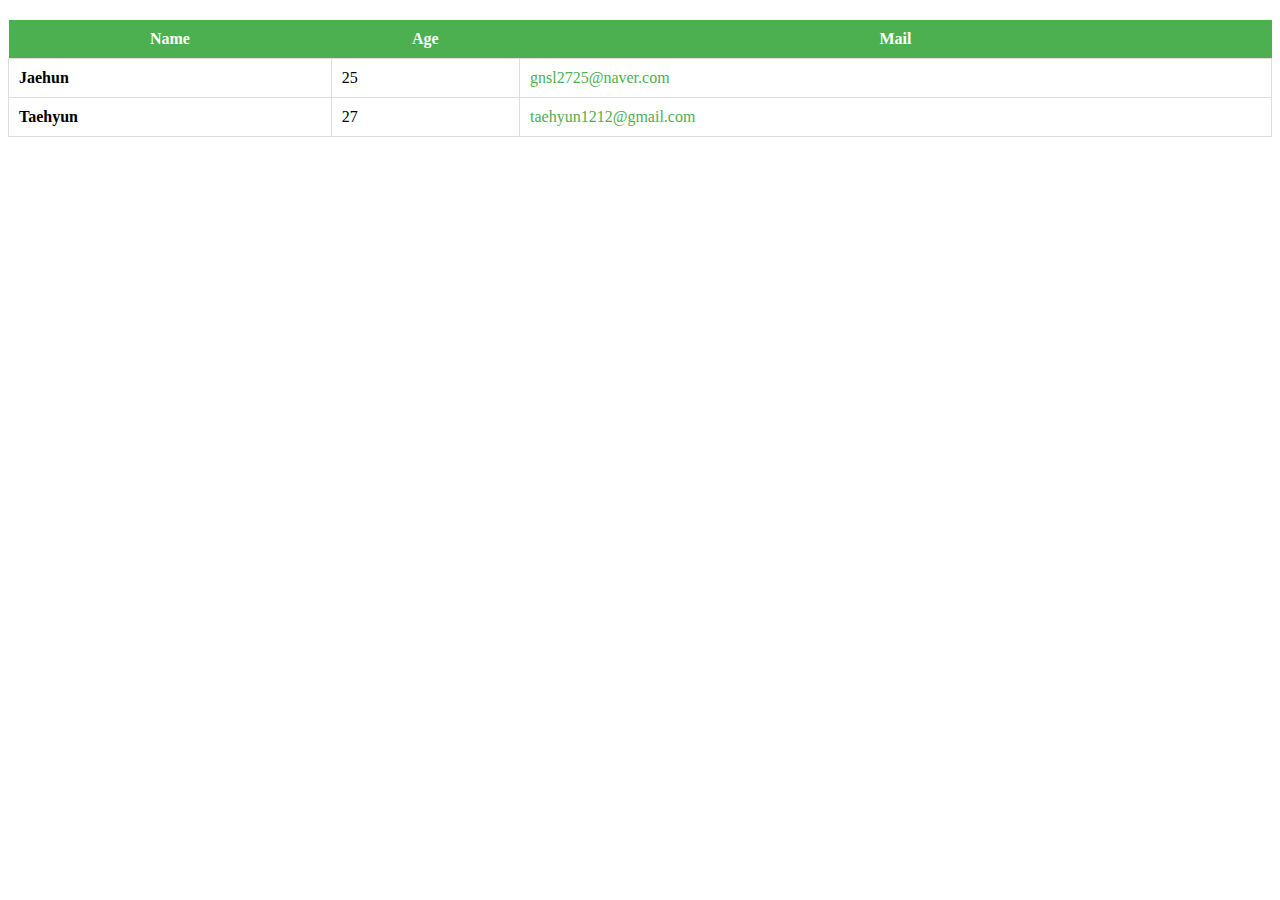
<file: 11_12/table.html>
<!DOCTYPE html>
<html lang="en">
  <head>
    <meta charset="UTF-8" />
    <meta name="viewport" content="width=device-width, initial-scale=1.0" />
    <title>table</title>
    <link rel="stylesheet" href="./table.css" />
  </head>
  <body>
    <table id="contactTable">
      <thead class="tableHead">
        <tr>
          <th scope="col">Name</th>
          <th scope="col">Age</th>
          <th scope="col">Mail</th>
        </tr>
      </thead>
      <tbody>
        <tr>
          <th scope="row">Jaehun</th>
          <td>25</td>
          <td><a href="mailto:gnsl2725@naver.com">gnsl2725@naver.com</a></td>
        </tr>
        <tr>
          <th scope="row">Taehyun</th>
          <td>27</td>
          <td><a href="mailto:gnsl2725@naver.com">taehyun1212@gmail.com</a></td>
        </tr>
        <tr>
          <th scope="row">Sujin</th>
          <td>21</td>
          <td><a href="mailto:gnsl2725@naver.com">sujin1023@naver.com</a></td>
        </tr>
      </tbody>
    </table>
  </body>
</html>
</file>
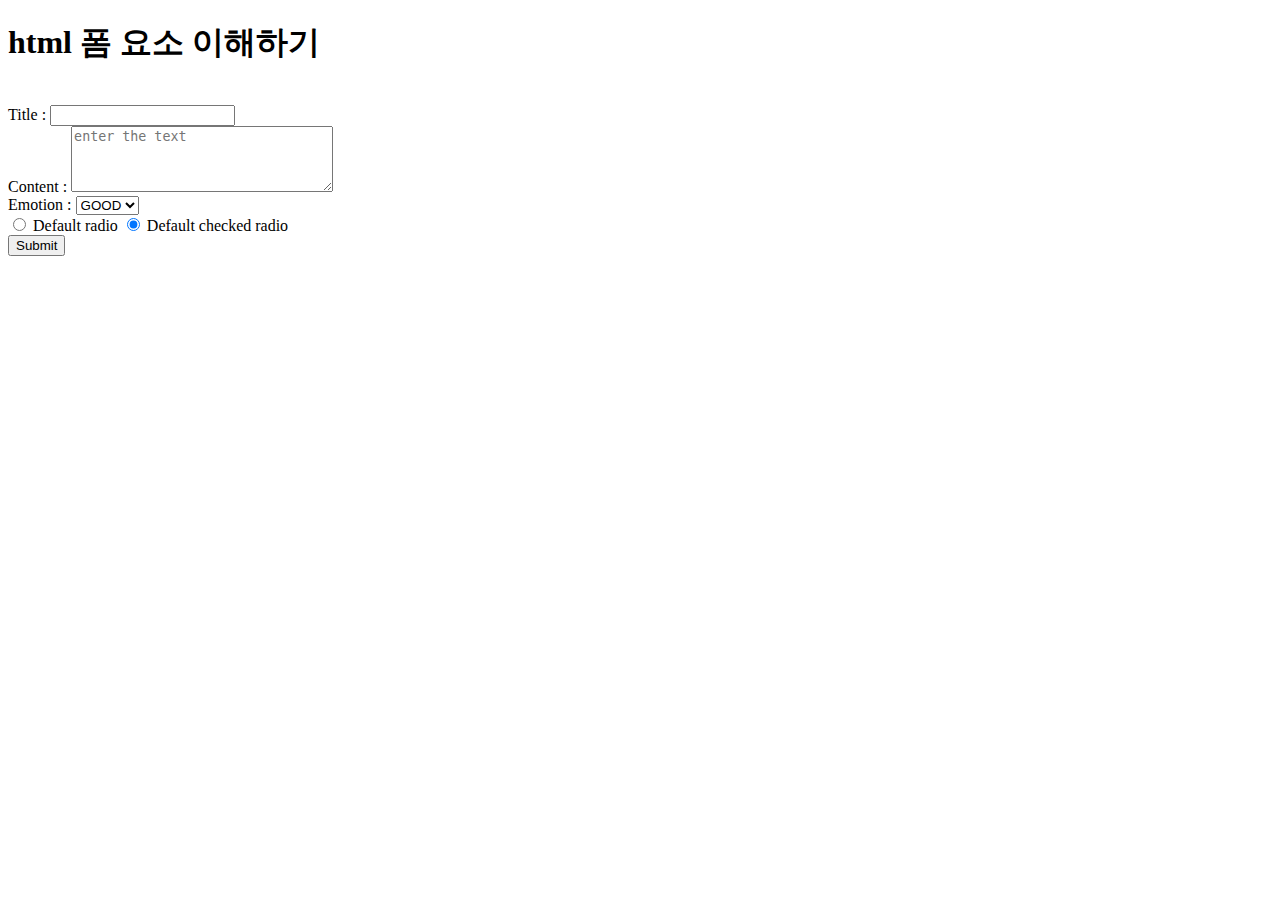
<file: Day2 11_6/form-element.html>
<!DOCTYPE html>
<html lang="en">
  <head>
    <meta charset="UTF-8" />
    <meta name="viewport" content="width=device-width, initial-scale=1.0" />
    <title>form element</title>
  </head>
  <body>
    <h1>html 폼 요소 이해하기</h1>
    <br />
    <form>
      <label for="inputArea">Title : </label>
      <input type="text" id="inputArea" /><br />

      <label for="textArea">Content : </label>
      <textarea
        id="textArea"
        rows="4"
        cols="30"
        placeholder="enter the text"
      ></textarea
      ><br />

      <label for="select">Emotion : </label>
      <select id="select">
        <option value="good">GOOD</option>
        <option value="soso">SOSO</option>
        <option value="bad">BAD</option></select
      ><br />

      <input type="radio" id="defaultRadio" />
      <label for="defaultRadio">Default radio</label>

      <input type="radio" id="defaultCheckedRadio" checked />
      <lable for="defaultCheckedRadio">Default checked radio</lable><br />

      <button type="button" id="submitButton">Submit</button>
    </form>
  </body>
</html>
</file>
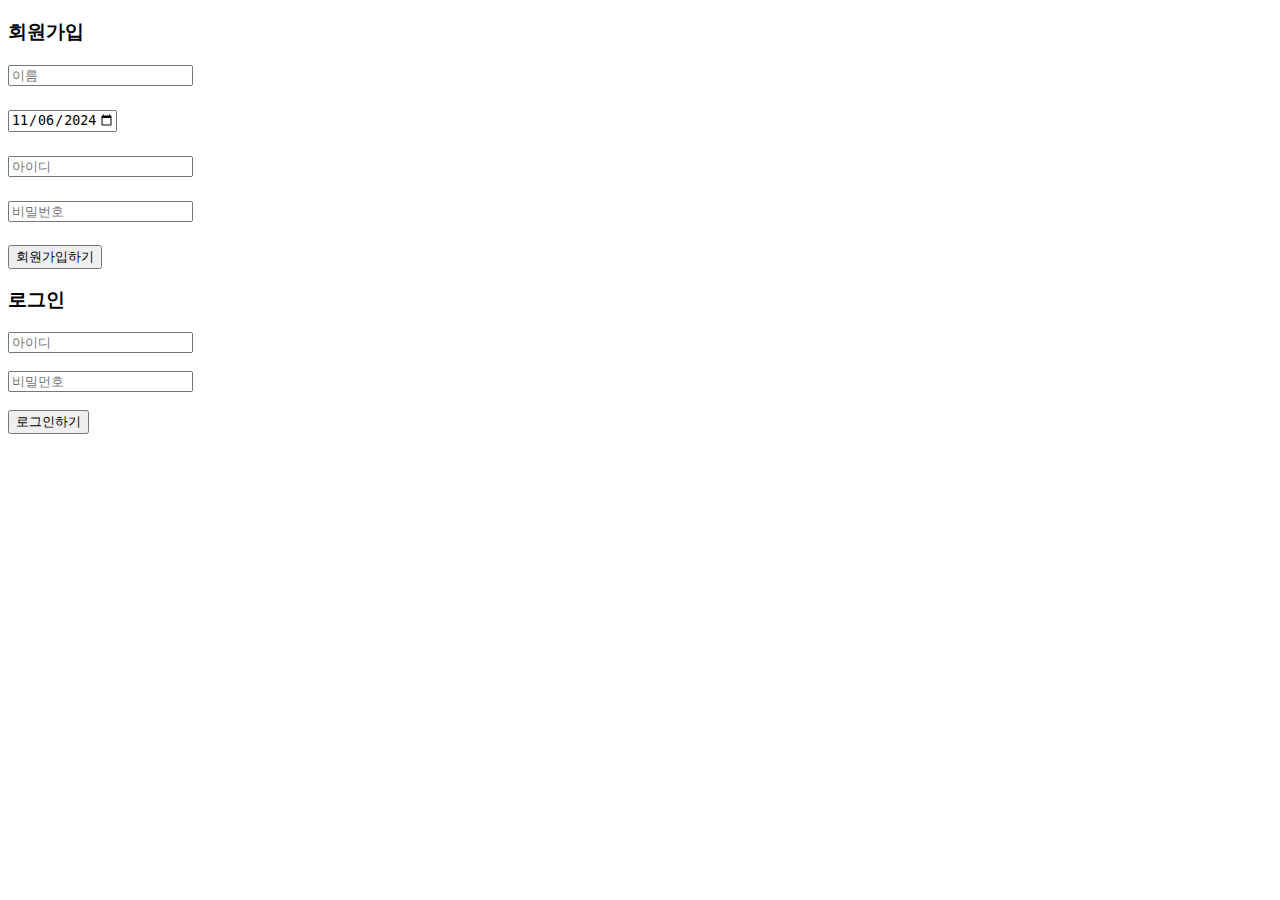
<file: Day2 11_6/login-signup.html>
<!DOCTYPE html>
<html lang="en">
<head>
  <meta charset="UTF-8">
  <meta name="viewport" content="width=, initial-scale=1.0">
  <title>login-signup</title>
</head>
<style>

</style>
<body>
  <h3>회원가입<h3>
 <div>
    <input type="name" id="nameInput" placeholder="이름" maxlength="10"><br><br>
    <input type="date" id="birthdayInput" placeholder="생년월일" max="9999-12-31" value="2024-11-06"><br><br>
    <input type="text" id="id" placeholder="아이디" maxlength="20"><br><br>
    <input type="password" id="password" placeholder="비밀번호" maxlength="20"><br><br>
    <button type="button" id="btnSignup">회원가입하기</button>
 </div>

 <h3>로그인</h3>
 <div>
    <input type="id" id="id" placeholder="아이디" maxlength="20"><br><br>
    <input type="password" id="password" placeholder="비밀먼호" maxlength="20"><br><br>
    <button type="button" id="btnLogin">로그인하기</button>
 </div>
</body>
</html>

<!-- 
마크업 단계에서
-- 로그인화면에 필요한것 --
1. 아이디 및 비밀번호 입력칸 (비밀번호는 보여지면 안됨)
2. 로그인 확인 버튼, 회원가입 버튼
3. 아이디 비밀번호 찾기(생략)

-- 회원가입 화면에 필요한 것 --
1. 이름, 생년월일, 성별, 아이디, 비밀번호, 휴대폰번호, 이메일...
2. 회원가입 완료 버튼

-->
</file>
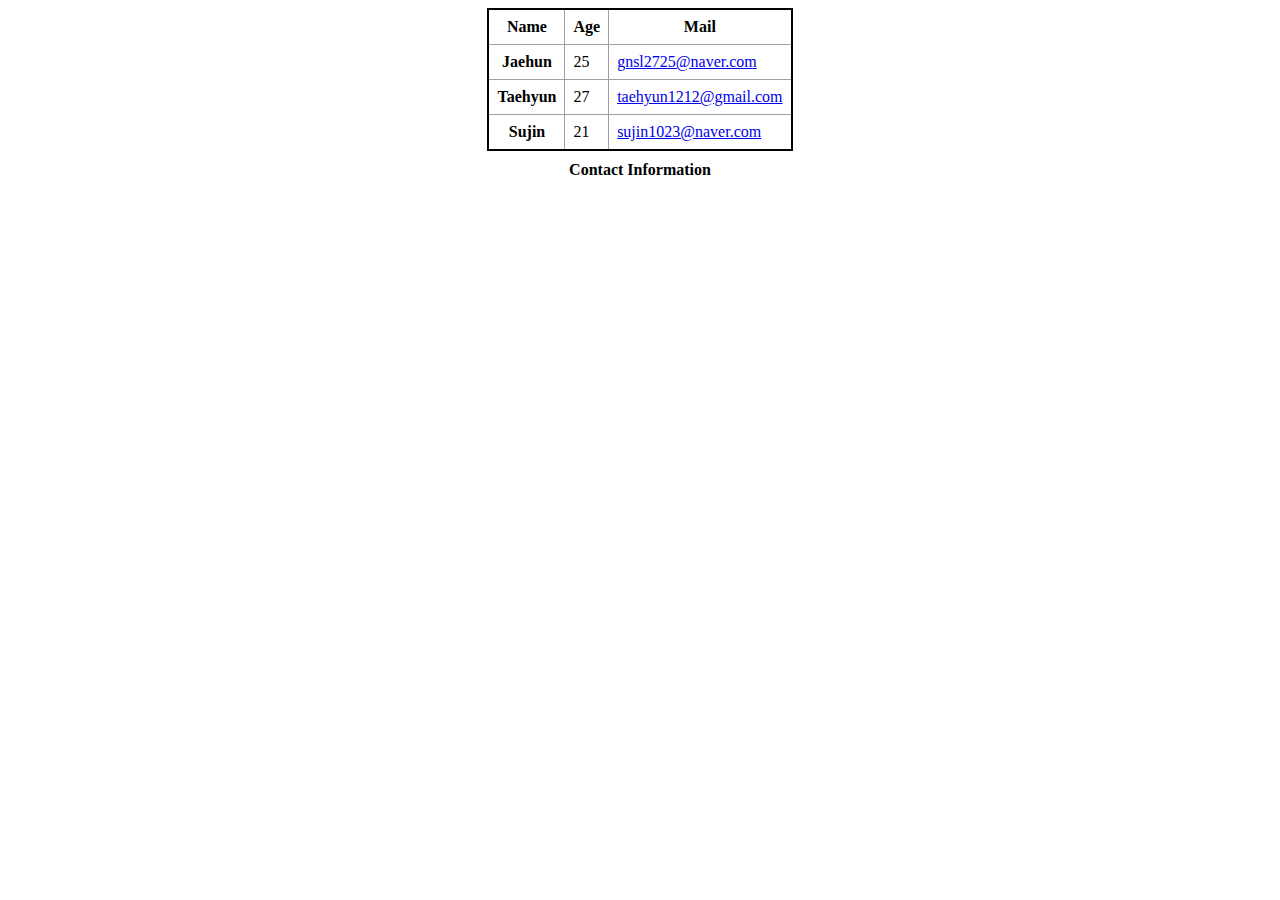
<file: Day2 11_6/table.html>
<!DOCTYPE html>
<html lang="en">
  <head>
    <meta charset="UTF-8" />
    <meta name="viewport" content="width=device-width, initial-scale=1.0" />
    <title>table</title>

    <style>
      table {
        margin: 0 auto;
      }
      table {
        border-collapse: collapse;
        border: 2px solid black;
      }
      caption {
        caption-side: bottom;
        padding: 10px;
        font-weight: bold;
      }
      th,
      td {
        border: 1px solid rgb(160, 160, 160);
        padding: 8px 8px;
      }
    </style>
  </head>
  <body>
    <table>
      <caption>
        Contact Information
      </caption>
      <thead>
        <tr>
          <th scope="col">Name</th>
          <th scope="col">Age</th>
          <th scope="col">Mail</th>
        </tr>
      </thead>
      <tbody>
        <tr>
          <th scope="row">Jaehun</th>
          <td>25</td>
          <td><a href="mailto:gnsl2725@naver.com">gnsl2725@naver.com</a></td>
        </tr>
        <tr>
          <th scope="row">Taehyun</th>
          <td>27</td>
          <td><a href="mailto:gnsl2725@naver.com">taehyun1212@gmail.com</a></td>
        </tr>
        <tr>
          <th scope="row">Sujin</th>
          <td>21</td>
          <td><a href="mailto:gnsl2725@naver.com">sujin1023@naver.com</a></td>
        </tr>
      </tbody>
    </table>
  </body>
</html>
</file>
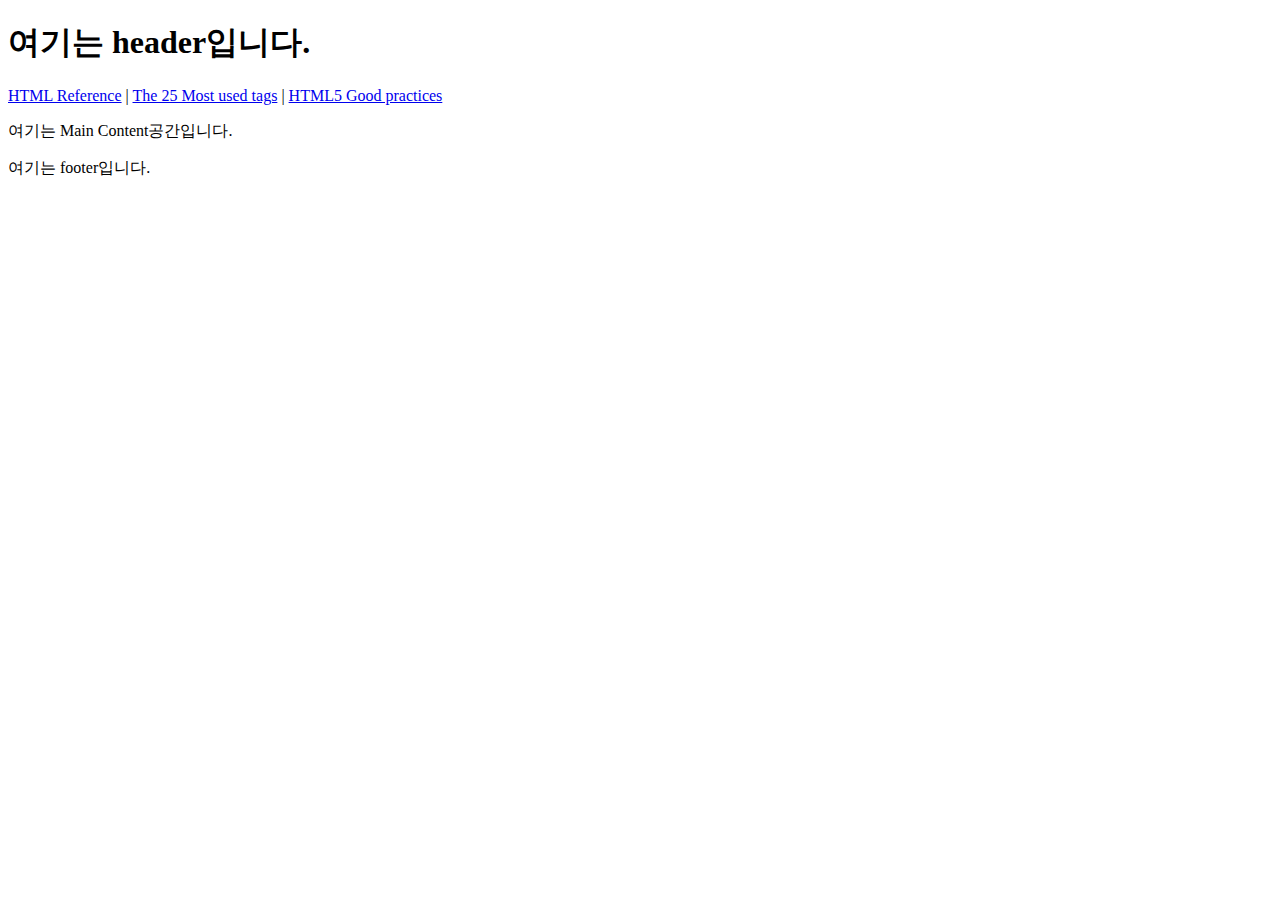
<file: Day2 11_6/tutorial.html>
<!DOCTYPE html>
<html lang="en">
  <head>
    <meta charset="UTF-8" />
    <meta name="viewport" content="width=device-width, initial-scale=1.0" />
    <title>HTML tutorial</title>
  </head>
  <body>
    <header><h1>여기는 header입니다.</h1></header>
    <nav>
      <a href="https://www.w3schools.com/tags/default.asp">HTML Reference</a> |
      <a
        href="https://www.stuartcmchenry.com/blog/2009/10/25-of-the-most-used-html-tags-and-tag-attributes/"
        >The 25 Most used tags</a
      >
      |
      <a
        href="https://www.codeproject.com/Tips/666578/HTML-and-Some-CSS-Best-Practice"
        >HTML5 Good practices</a
      >
    </nav>
    <main>
      <p>여기는 Main Content공간입니다.</p>
    </main>
    <footer>
      <p>여기는 footer입니다.</p>
    </footer>
  </body>
</html>
</file>
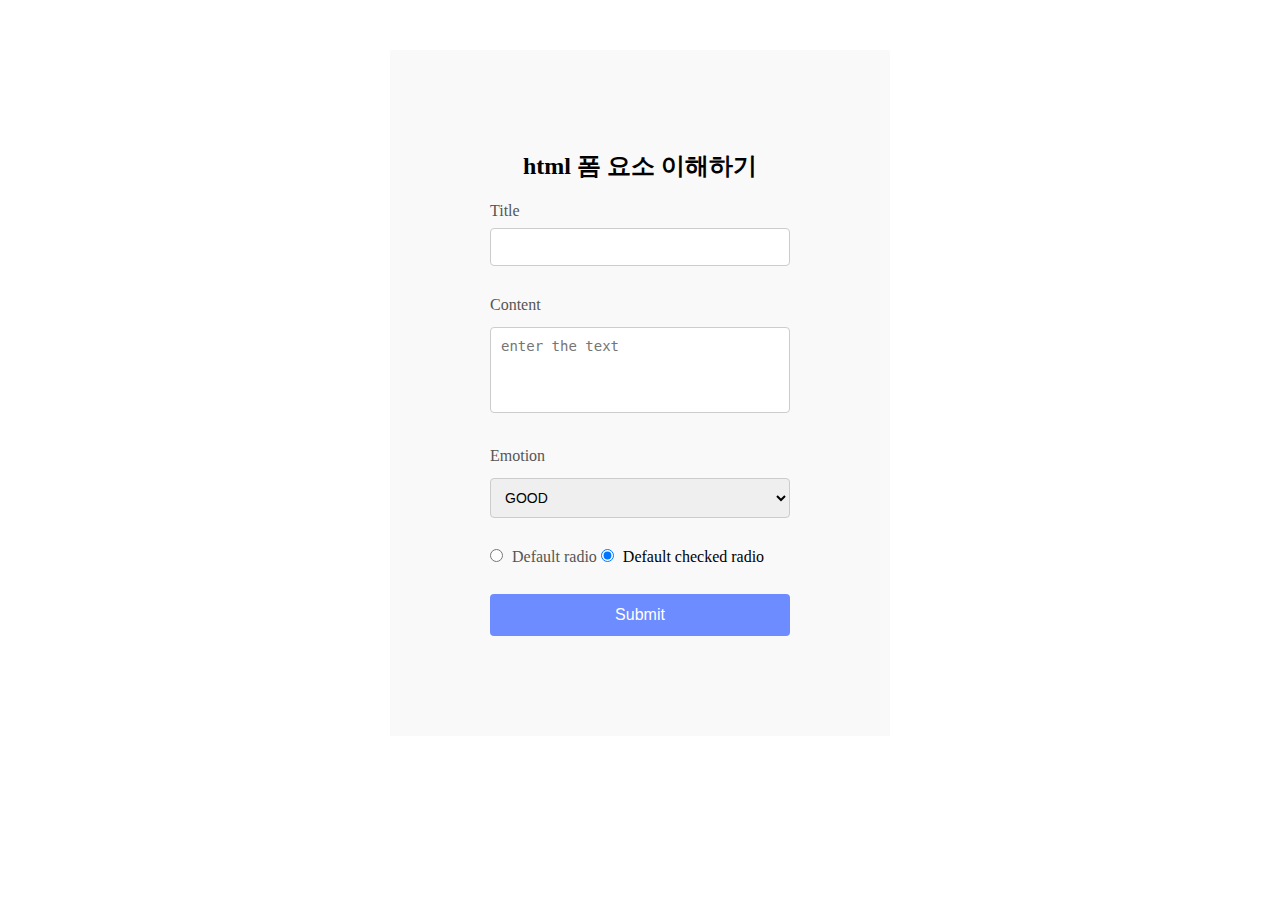
<file: Day3 11_7/form-element.html>
<!DOCTYPE html>
<html lang="en">
  <head>
    <meta charset="UTF-8" />
    <meta name="viewport" content="width=device-width, initial-scale=1.0" />
    <title>form element</title>
    <link rel="stylesheet" href="./styles/form-element.css" />
  </head>

  <body>
    <div class="container">
      <h1>html 폼 요소 이해하기</h1>

      <form>
        <div>
          <label for="inputArea">Title</label>
          <input type="text" id="inputArea" />
        </div>

        <div class="textArea">
          <label for="textArea">Content</label>
          <textarea
            id="textArea"
            rows="4"
            cols="30"
            placeholder="enter the text"
          ></textarea>
        </div>

        <div class="selectEmotion">
          <label for="select">Emotion</label>
          <select id="select">
            <option value="good">GOOD</option>
            <option value="soso">SOSO</option>
            <option value="bad">BAD</option></select
          ><br />
        </div>

        <div class="inputRadio">
          <div< /div>
          <input type="radio" id="defaultRadio" />
          <label for="defaultRadio">Default radio</label>

          <input type="radio" id="defaultCheckedRadio" checked />
          <lable for="defaultCheckedRadio">Default checked radio</lable>
        </div>

        <button type="button" id="submitButton">Submit</button>
      </form>
    </div>
  </body>
</html>
</file>
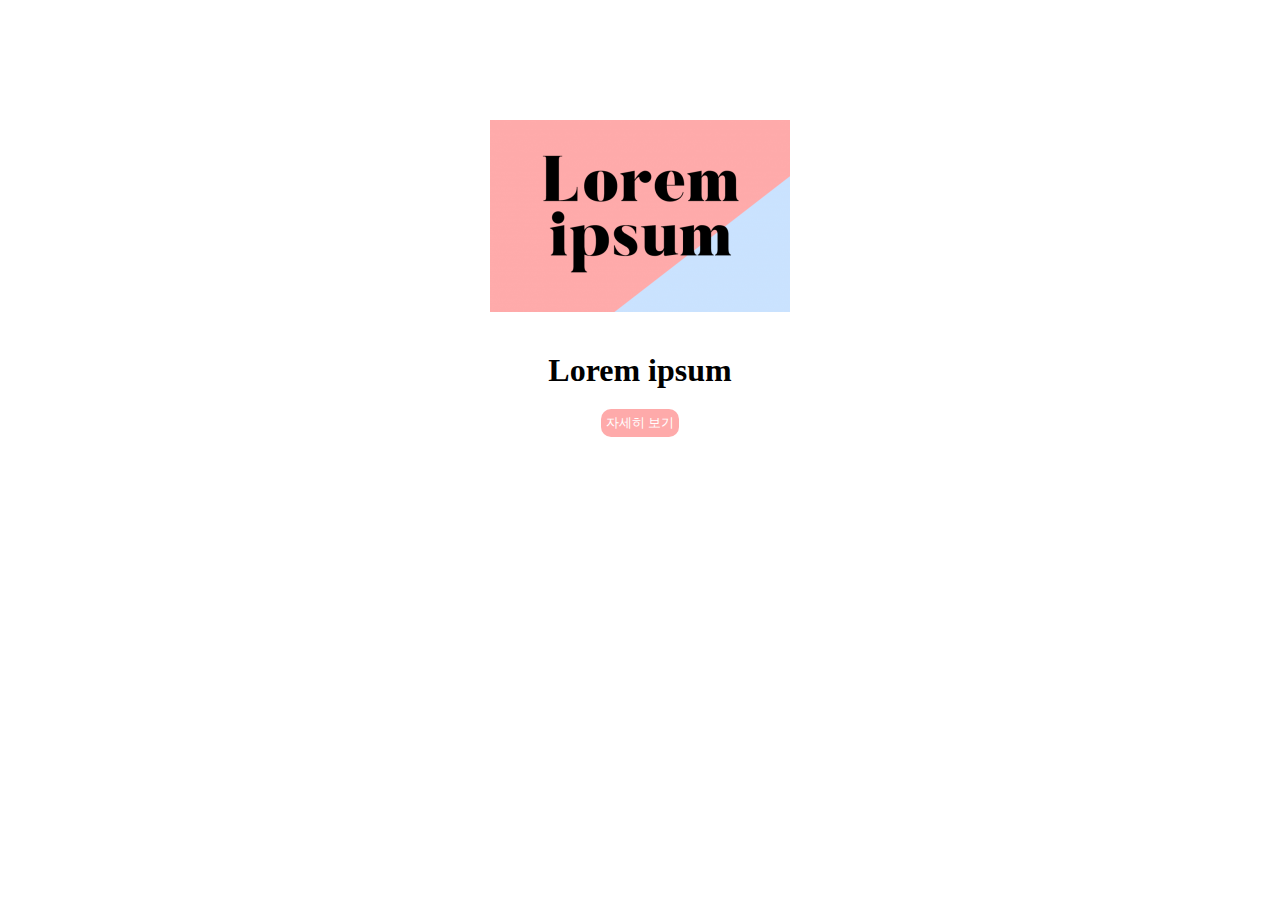
<file: Day4 11_8/dynamic-web.html>
<!DOCTYPE html>
<html lang="en">
  <head>
    <meta charset="UTF-8" />
    <meta name="viewport" content="width=device-width, initial-scale=1.0" />
    <title>Dynamic Web</title>
    <link rel="stylesheet" href="./dynamic-web.css" />
  </head>
  <body>
    <div id="container">
      <img src="./lorem-ipsum-alternatives-768x492-300x192.png" id="loremImg" />
      <h1>Lorem ipsum</h1>
      <button id="contentToggleButton">자세히 보기</button>
      <p id="content">
        Lorem ipsum dolor sit amet, consectetur adipiscing elit, sed do eiusmod
        tempor incididunt ut labore et dolore magna aliqua. Ut enim ad minim
        veniam, quis nostrud exercitation ullamco laboris nisi ut aliquip ex ea
        commodo consequat. Duis aute irure dolor in reprehenderit in voluptate
        velit esse cillum dolore eu fugiat nulla pariatur. Excepteur sint
        occaecat cupidatat non proident, sunt in culpa qui officia deserunt
        mollit anim id est laborum.
      </p>
    </div>
  </body>
  <script src="./dynamic-web.js"></script>
</html>
</file>
<file: 11_12/table.css>
#contactTable {
  width: 100%;
  border-collapse: collapse;
  margin: 20px 0;
}

#contactTable>.tableHead>tr>th {
  background-color: #4CAF50;
  color: white;
  padding: 10px;
}

#contactTable>tbody>tr>th,
#contactTable>tbody>tr>td {
  padding: 10px;
  text-align: left;
  border: 1px solid #ddd;
}

#contactTable>tbody>tr:hover>td,
#contactTable>tbody>tr:hover>th {
  background-color: #f2f2f2;
}

#contactTable>tbody>tr>td>a {
  color: #4CAF50;
  text-decoration: none;
  display: inline;
}

#contactTable>tbody>tr>td>a:hover {
  text-decoration: underline;
}

#contactTable>tbody>tr:nth-child(3) {
  display: none;
}
</file>
<file: Day3 11_7/styles/form-element.css>
* {
  margin: 0;
  padding: 0;
  box-sizing: border-box;
}

.container {
  margin: 50px auto;
  padding: 100px;
  width: 80%;
  max-width: 500px;
  background-color: #f9f9f9;
  display: flex;
  flex-direction: column;
  align-items: center;
}

h1 {
  text-align: center;
  margin-bottom: 20px;
  font-size: 24px;
}

form {
  display: flex;
  flex-direction: column;
}

form div {
  margin-bottom: 20px;
}

label {
  display: inline-block;
  margin-bottom: 8px;
  font-size: 16px;
  color: #555;
}

input[type="text"],
textarea,
select {
  width: 100%;
  padding: 10px;
  font-size: 14px;
  border: 1px solid #ccc;
  border-radius: 4px;
  transition: border-color 0.3s ease;
}

input[type="text"]:focus,
textarea:focus,
select:focus {
  border-color: #6c8cff;
  outline: none;
}

textarea {
  resize: none;
}

input[type="radio"] {
  margin-right: 5px;
}

button[type="button"] {
  padding: 12px 20px;
  background-color: #6c8cff;
  color: white;
  border: none;
  border-radius: 4px;
  font-size: 16px;
  cursor: pointer;
  transition: background-color 0.3s ease;
}

button[type="button"]:hover {
  background-color: #5a7bd7;
}

.textArea,
.selectEmotion,
.inputRadio {
  margin-top: 10px;
}

select {
  padding: 10px;
}

select,
textarea {
  margin-top: 5px;
}
</file>
<file: Day4 11_8/dynamic-web.css>
* {
  margin: 0;
  padding: 0;
  box-sizing: border-box;
}

body {
  height: 100%;
  overflow: hidden;
}

#container {
  margin: 50px auto;
  padding: 50px;
  width: 80%;
  max-width: 500px;
  display: flex;
  flex-direction: column;
  align-items: center;
}

#loremImg {
  padding: 20px 0;
  transition: filter 0.5s ease;
}

#content {
  display: none;
}

#contentToggleButton {
  background-color: #FEAAAA;
  color: #fff;
  border: none;
  border-radius: 10px;
  padding: 5px;
}

#contentToggleButton:hover {
  cursor: pointer;
  background-color: #CAE2FD;
  transition: 0.5s ease;
  color: #000000;
}


h1 {
  width: 100%;
  text-align: center;
  padding: 20px 0;
}

p {
  padding: 20px 0;
}
</file>
